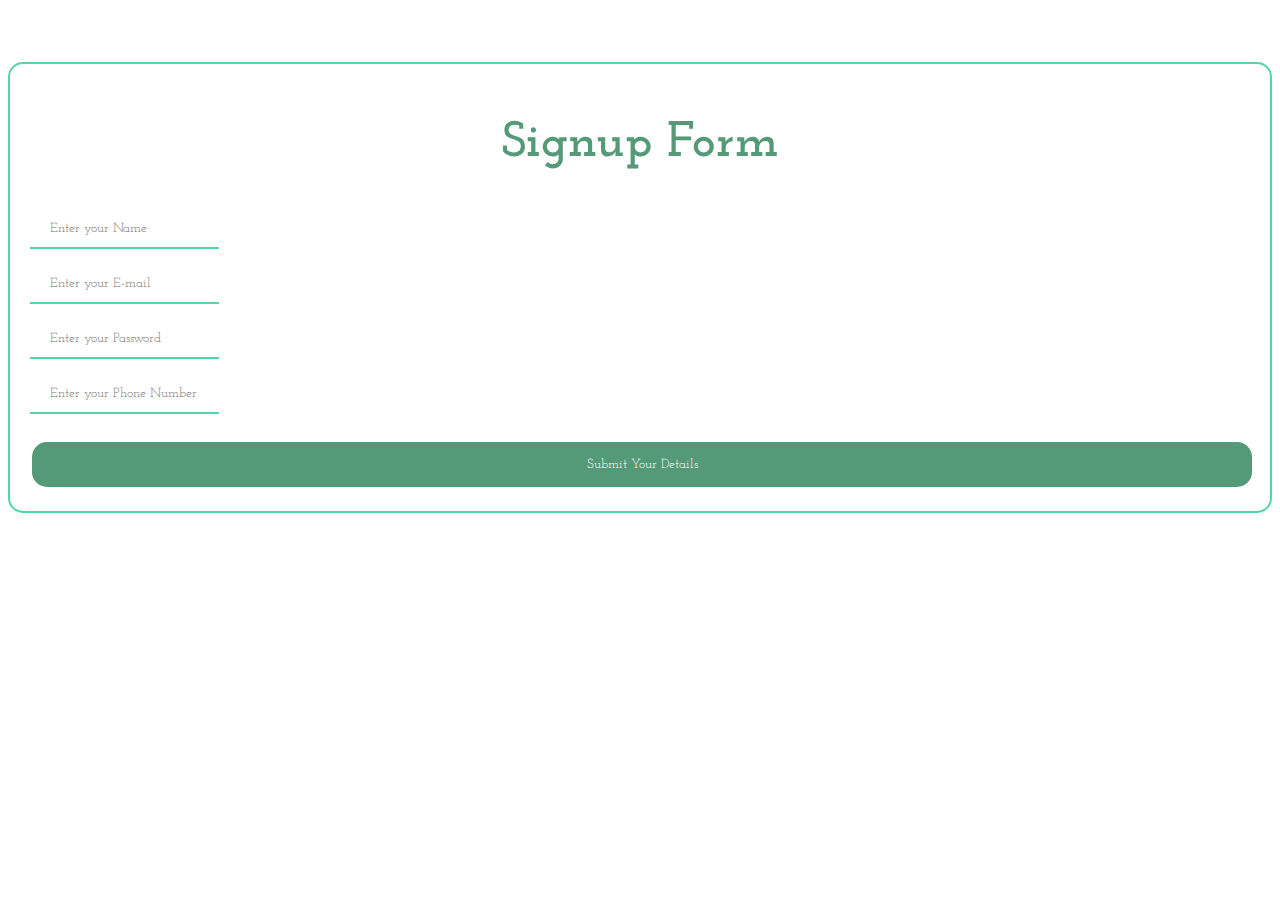
<file: public/Index.html>
<!doctype html>
<html lang="en">
    <head>
      
      <meta charset="utf-8">
      <meta name="viewport" content="width=device-width, initial-scale=1">

      <title>Signup Form</title>

      <!-- Bootstrap CSS -->
      <link href="https://cdn.jsdelivr.net/npm/bootstrap@5.0.0-beta1/dist/css/bootstrap.min.css" rel="stylesheet" integrity="sha384-giJF6kkoqNQ00vy+HMDP7azOuL0xtbfIcaT9wjKHr8RbDVddVHyTfAAsrekwKmP1" crossorigin="anonymous">

      <!-- Custom css  -->
      <link rel="stylesheet" type="text/css" href="style.css">

      
    </head>

    <body>

        <br>
        <br>
        <br>
        <div class="container">
          <div class="row">
            <div class="col-md-3">
              
            </div>

            <div class="col-md-6 main">
              

              <form action="/sign_up" method="post">
                
                <h1>Signup Form </h1>

                <input class="box" type="text" name="name" id="name" placeholder="Enter your Name" required/><br>

                <input class="box" type="email" name="email" id="email" placeholder="Enter your E-mail" required/><br> 

                <input class="box" type="password" name="password" id="password" placeholder="Enter your Password" required/><br> 

                <input class="box" type="text" name="phone" id="phone" placeholder="Enter your Phone Number" required/><br> 
                <br>
                <input type="submit" id="submitDetails" name="submitDetails" value="Submit Your Details" /><br>  
              </form>

            </div>



            <div class="col-md-3">
              
            </div>
            
          </div>
        </div>
    </body>

</html>
</file>
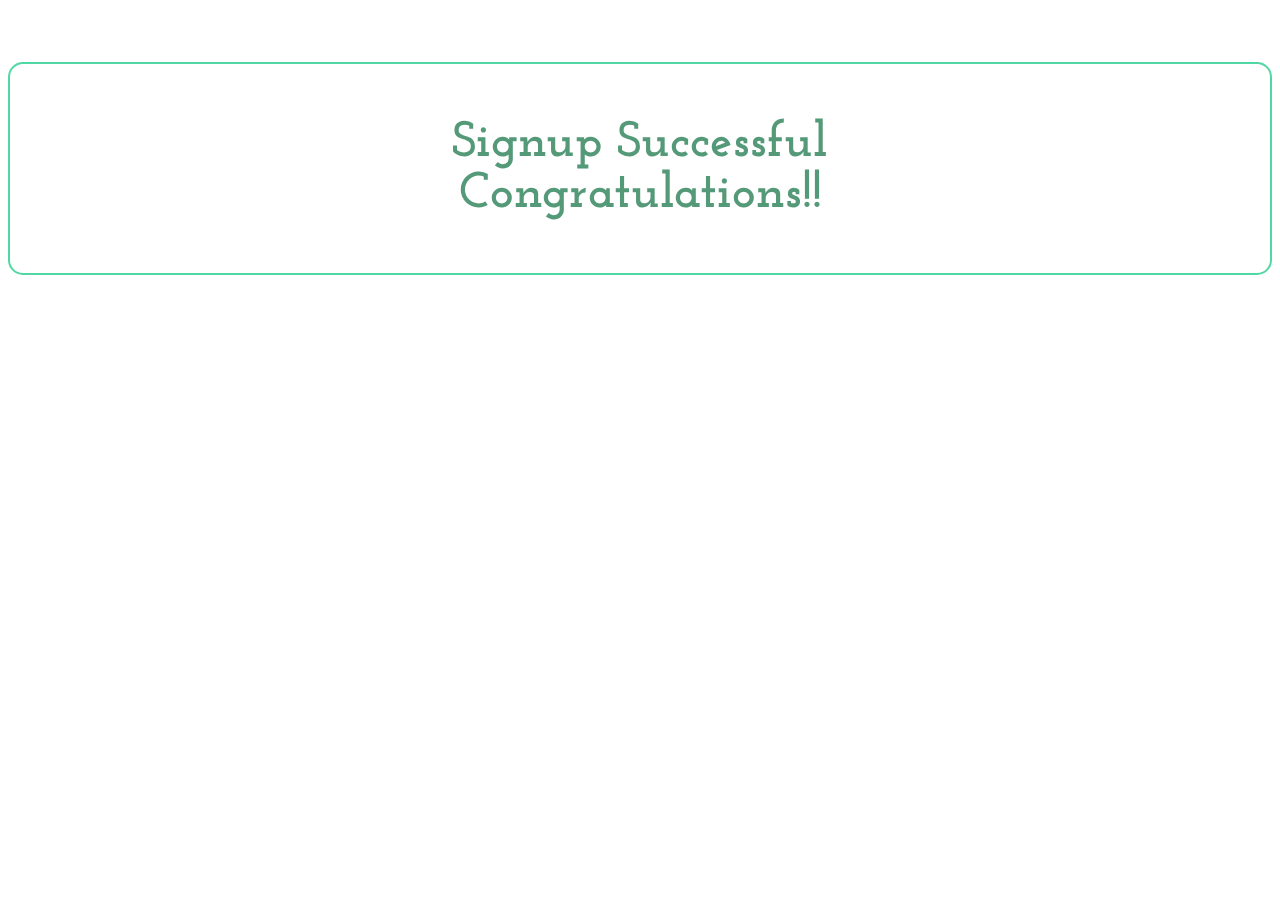
<file: public/success.html>
<!doctype html>
<html lang="en">
    <head>
      <title>Signup Form</title>
      <meta charset="utf-8">
      <meta name="viewport" content="width=device-width, initial-scale=1">

      <!-- Bootstrap CSS -->
      <link href="https://cdn.jsdelivr.net/npm/bootstrap@5.0.0-beta1/dist/css/bootstrap.min.css" rel="stylesheet" integrity="sha384-giJF6kkoqNQ00vy+HMDP7azOuL0xtbfIcaT9wjKHr8RbDVddVHyTfAAsrekwKmP1" crossorigin="anonymous">

      <!-- Custom css  -->
      <link rel="stylesheet" type="text/css" href="style.css">   
    </head>
    <body>
        <br>
            <br>
            <br>
        <div class="container" >
          <div class="row">
            <div class="col-md-3">
            </div>
            
            <div class="col-md-6 main">
              
              <h1> Signup Successful <br> Congratulations!!</h1>
              
            </div>
            
            
            <div class="col-md-3">
            </div> 

          </div>
        </div>
    </body>
</html>
</file>
<file: public/style.css>
@import url('https://fonts.googleapis.com/css?family=Josefin+Slab');

.main {
	padding: 20px;
	font-family: 'Josefin Slab', serif;
	border: 2px solid #50d8a4;
	border-radius: 15px;
}

.main h1 {
	font-size: 50px;
	text-align: center;
	font-family: 'Josefin Slab', serif;
	color: #549978; 
}

input{
	font-family: 'Josefin Slab', serif;
	width: 100%
	font-size: 30px;
	padding: 12px 20px;
	margin: 8px 0;
	border:none;
	border-bottom: 2px solid #50d8a4;
}

input[type=submit] {
	font-family: 'Josefin Slab', serif;
	width: 100%;
	background-color: #549978;
	border: none;
	color: white;
	padding: 16px 32px;
	text-decoration: none;
	margin: 4px 2px;
	cursor: pointer;
	border-radius: 15px;
}

input:focus,
select:focus,
textarea:focus,
button:focus {
	outline: none;
}

input:hover {
	font-family: 'Josefin Slab', serif;
	width: 100%;
	padding: 12px 20px;
	margin: 8px 0;
	box-sizing: border-box;
	border: none;
	border-bottom: 2px solid #549978;
}

input[type=submit]:hover {
	font-family: 'Josefin Slab', serif;
	width: 100%
	background-color: #549978;
	border: none;
	color: white;
	padding: 16px 32px;
	text-decoration: none;
	margin: 4px 2px;
	cursor: pointer;
	border-radius: 15px;
}
</file>
